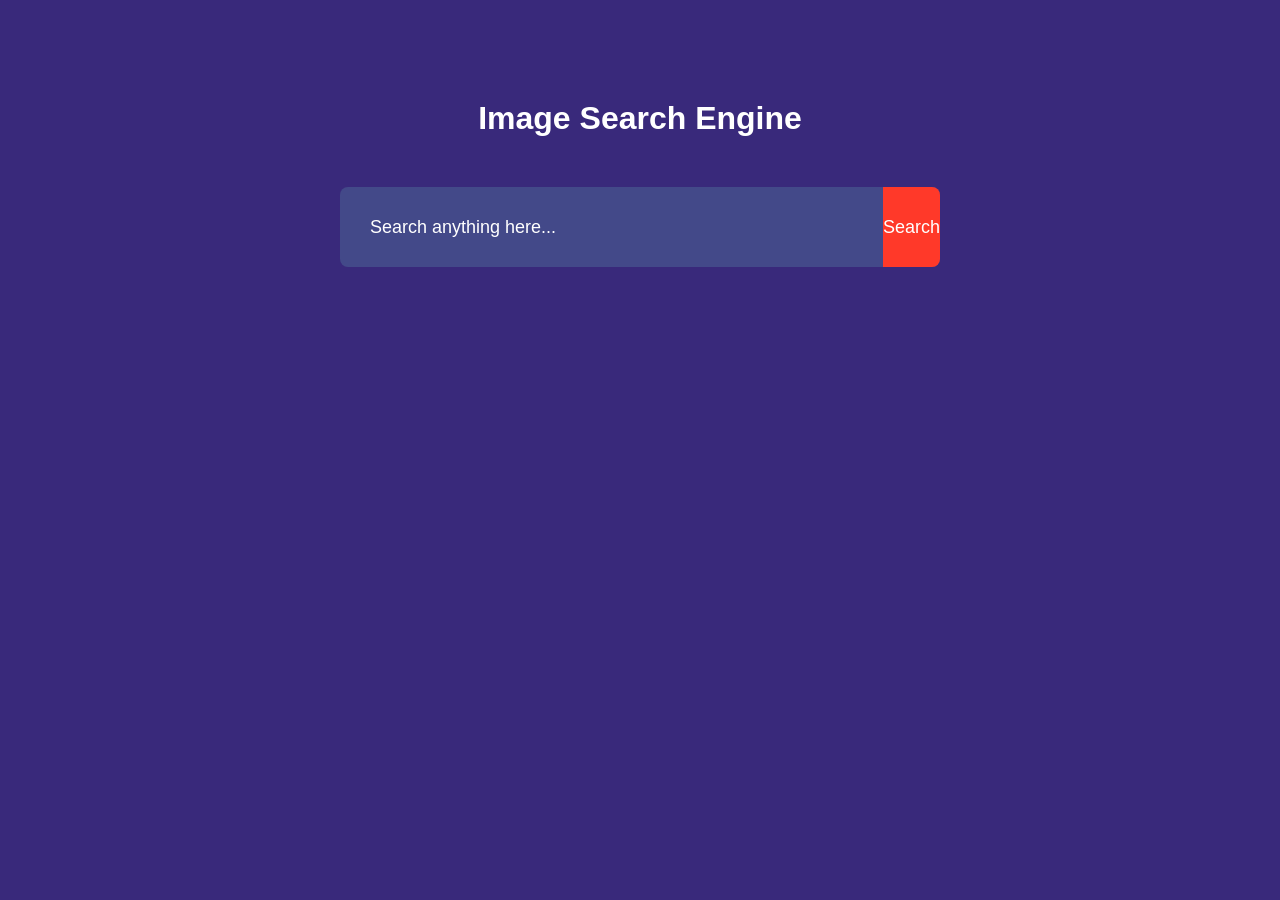
<file: index.html>
<!DOCTYPE html>
<html>
    <head>
        <meta name="viewport" content="width=device-width, initial-scale=1.0">
        <title>Image Search Engine</title>
        <link rel="stylesheet" href="style.css">
    </head>
    <body>
<h1>Image Search Engine</h1>
<form id="search-form">
    <input type="text" id="search-box" placeholder="Search anything here... ">
    <button>Search</button>
</form>
<div id="search-result"></div>
<button id="show-more-btn">Show more</button>

<script src="script.js"></script>
        
    </body>
</html>
</file>
<file: style.css>
*{
    margin: 0;
    padding:  0;
    font-family: 'Poppins', sans-serif;
    box-sizing: border-box;
}
body{
    Background: #39297b;
    color: #fff;
}
h1{
    text-align: center;
    margin: 100px auto 50px;
    font-weight: 600;
}
form{
    width: 90%;
    max-width: 600px;
    margin: auto;
    height: 80px;
    background: #434989;
    display: flex;
    align-items: center;
    border-radius: 8px;
}
form input{
    flex: 1;
    height: 100%;
    border: 0;
    outline: 0;
    background: transparent;
    color: #fff;
    font-size: 18px;
    padding: 0 30px;
}
form button{
    padding: 0 40 px;
    height: 100%;
    background:#ff3929;
    color: #fff;
    font-size: 18px;
    border: 0;
    outline: 0;
    border-top-right-radius: 8px;
    border-bottom-right-radius: 8px;
    cursor: pointer;
}
::placeholder{
    color: #fff;
    font-size: 18px;
}
#show-more-btn{
    background: #ff3929;
    color: #fff;
    border: 0;
    outline: 0;
    padding: 10px 20px;
    border-radius: 4px;
    margin:10px auto 100px;
    cursor: pointer;
    display: none;
}
#search-result{
    width: 80%;
    margin: 100px auto 50px;
    display: grid;
    grid-template-columns: 1fr 1fr 1fr;
    grid-gap: 40px;
}
#search-result img{
    width: 100%;
    height: 230px;
    object-fit: cover;
    border-radius: 5px;
    }
</file>
<file: Image search engine/style.css>
*{
    margin: 0;
    padding:  0;
    font-family: 'Poppins', sans-serif;
    box-sizing: border-box;
}
body{
    Background: #39297b;
    color: #fff;
}
h1{
    text-align: center;
    margin: 100px auto 50px;
    font-weight: 600;
}
form{
    width: 90%;
    max-width: 600px;
    margin: auto;
    height: 80px;
    background: #434989;
    display: flex;
    align-items: center;
    border-radius: 8px;
}
form input{
    flex: 1;
    height: 100%;
    border: 0;
    outline: 0;
    background: transparent;
    color: #fff;
    font-size: 18px;
    padding: 0 30px;
}
form button{
    padding: 0 40 px;
    height: 100%;
    background:#ff3929;
    color: #fff;
    font-size: 18px;
    border: 0;
    outline: 0;
    border-top-right-radius: 8px;
    border-bottom-right-radius: 8px;
    cursor: pointer;
}
::placeholder{
    color: #fff;
    font-size: 18px;
}
#show-more-btn{
    background: #ff3929;
    color: #fff;
    border: 0;
    outline: 0;
    padding: 10px 20px;
    border-radius: 4px;
    margin:10px auto 100px;
    cursor: pointer;
    display: none;
}
#search-result{
    width: 80%;
    margin: 100px auto 50px;
    display: grid;
    grid-template-columns: 1fr 1fr 1fr;
    grid-gap: 40px;
}
#search-result img{
    width: 100%;
    height: 230px;
    object-fit: cover;
    border-radius: 5px;
    }
</file>
